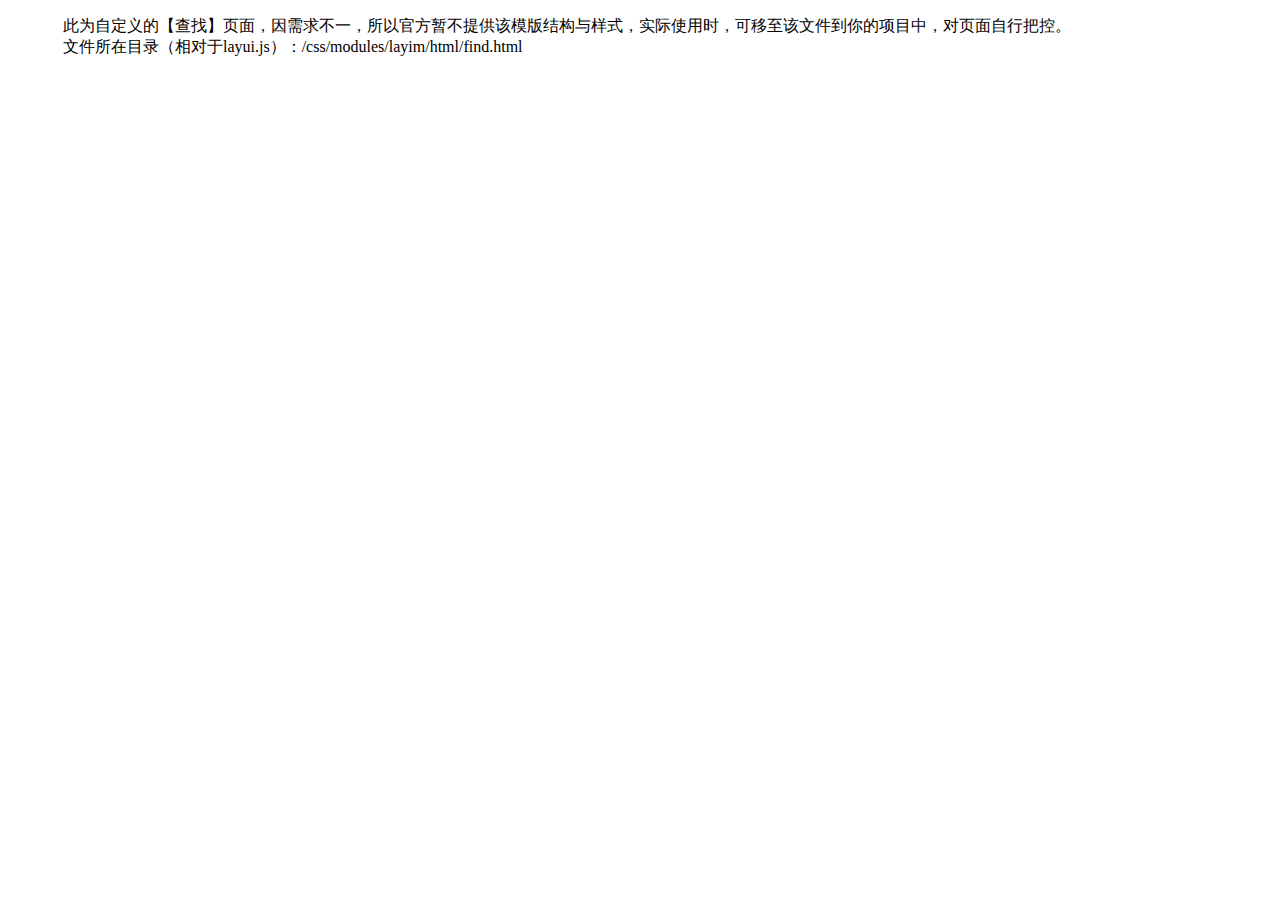
<file: qg_demo/public/static/common/layui/css/modules/layim/html/find.html>
<!DOCTYPE html>
<html>
<head>
<meta charset="utf-8">
<meta name="viewport" content="width=device-width, initial-scale=1, maximum-scale=1">
<title>发现</title>

<link rel="stylesheet" href="http://local.res.layui.com/layui/src/css/layui.css">
<style>

</style>
</head>
<body>

<div style="margin: 15px;">
  <blockquote class="layui-elem-quote">此为自定义的【查找】页面，因需求不一，所以官方暂不提供该模版结构与样式，实际使用时，可移至该文件到你的项目中，对页面自行把控。
  <br>文件所在目录（相对于layui.js）：/css/modules/layim/html/find.html</blockquote>
</div>



<script src="http://local.res.layui.com/layui/src/layui.js"></script>
<script>
layui.use(['layim', 'laypage'], function(){
  var layim = layui.layim
  ,layer = layui.layer
  ,laytpl = layui.laytpl
  ,$ = layui.jquery
  ,laypage = layui.laypage;
  
  //一些添加好友请求之类的交互参见文档
  
});
</script>
</body>
</html>
</file>
